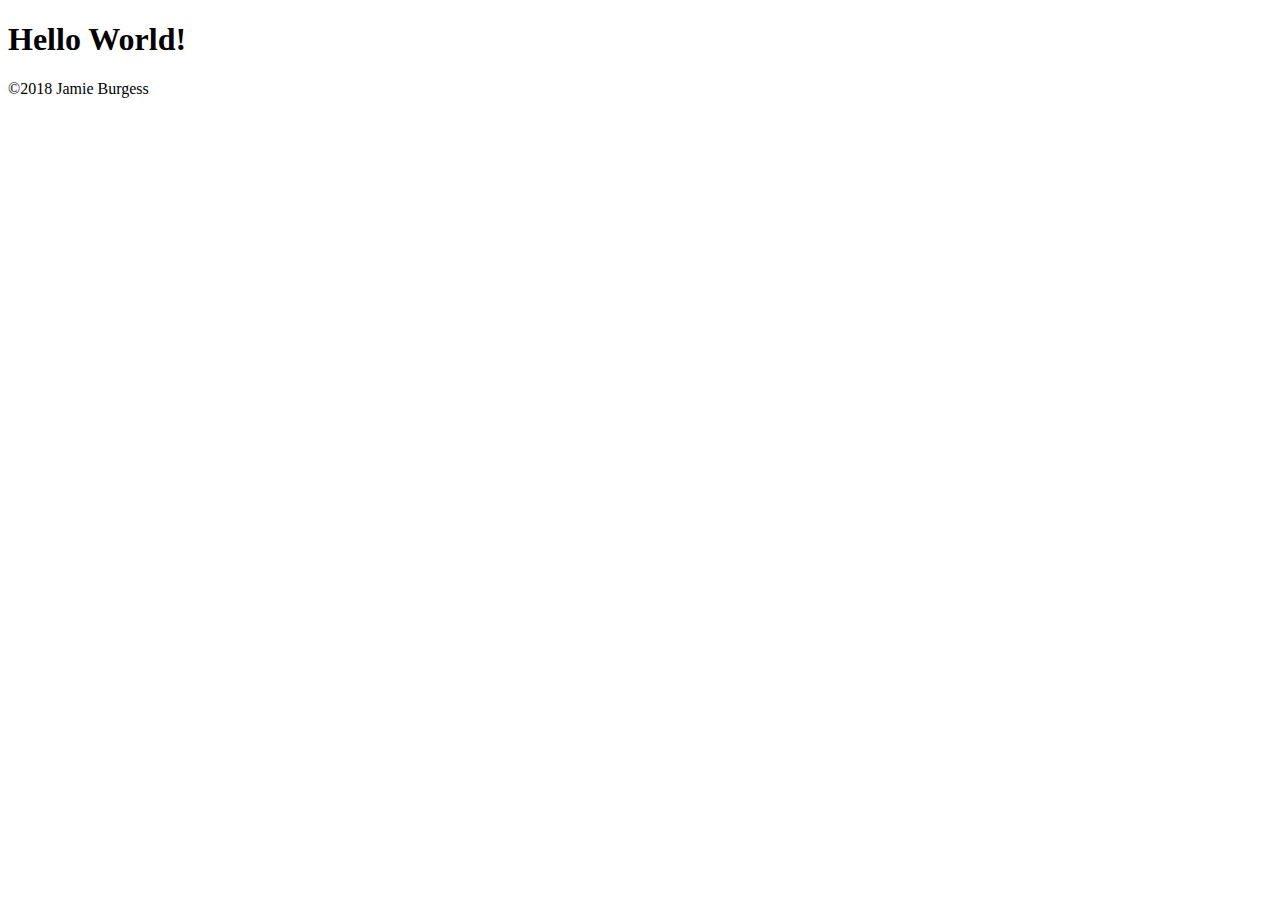
<file: index.html>
<!DOCTYPE html>
<head lang="en">
    <meta charset="utf-8">
    <link rel="stylesheet" href="#top">
    <title>Jamie Burgess&apos;s Page</title>
</head>

<body>
        <h1>Hello World!</h1>

        <footer>&copy;2018 Jamie Burgess</footer>
</body>
</file>
